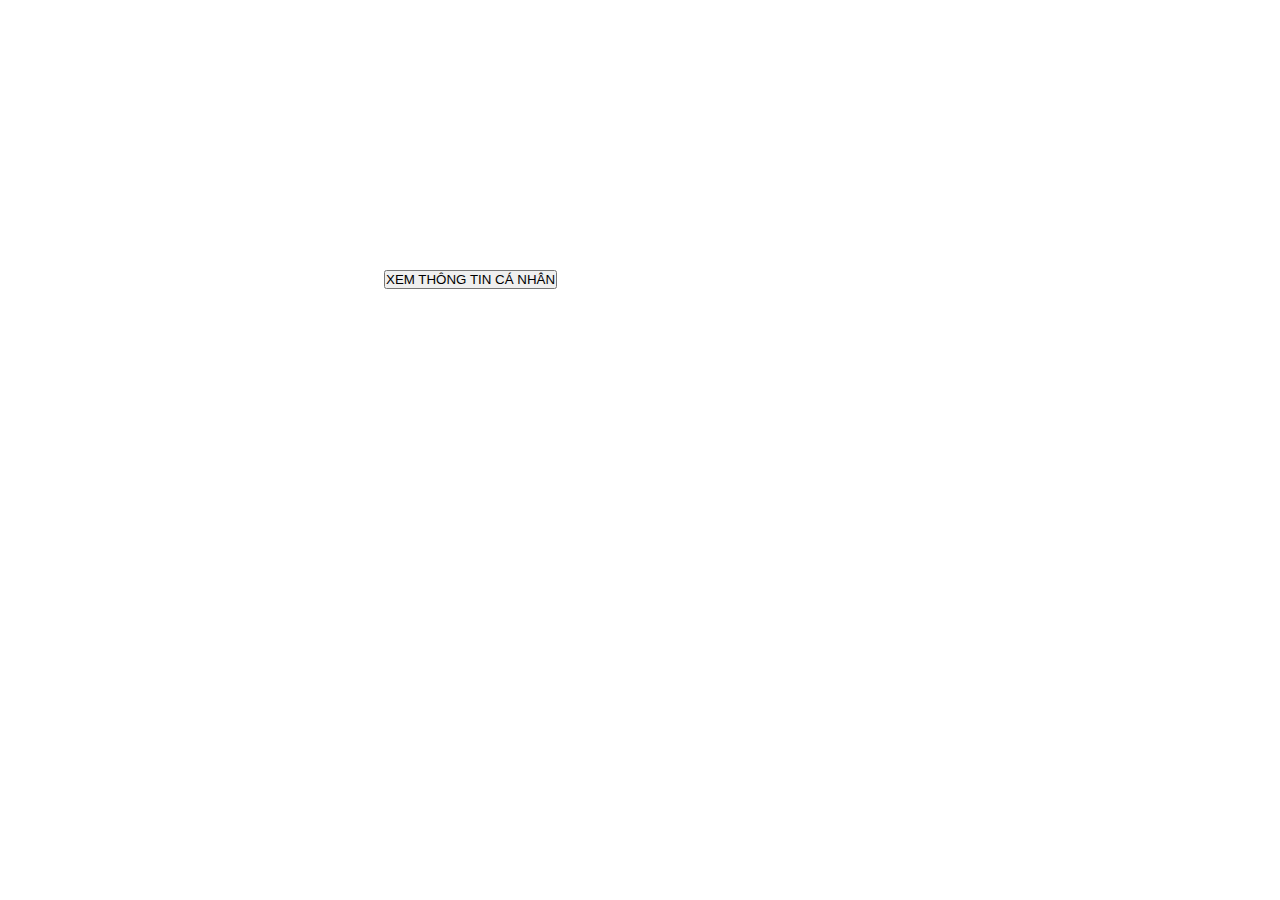
<file: index.html>
<!DOCTYPE html>
<html lang="en">
<head>
    <meta charset="UTF-8">
    <meta http-equiv="X-UA-Compatible" content="IE=edge">
    <meta name="viewport" content="width=device-width, initial-scale=1.0">
    <title>Trang chủ</title>
    <script src="https://www.w3schools.com/lib/w3.js"></script>
    <link rel="stylesheet" href="style.css" />
</head>
<body>
    <p class="" w3-include-html="a.html"></p> 
    <p class="" w3-include-html="b.html"></p> 

    <div id="demo">        
        <button type="button" onclick="loadDoc()">XEM THÔNG TIN CÁ NHÂN</button>
    </div>

    <script>
        function loadDoc() {
          var xhttp = new XMLHttpRequest();
          xhttp.onreadystatechange = function() {
            if (this.readyState == 4 && this.status == 200) {
              document.getElementById("demo").innerHTML =
              this.responseText;
            }
          };
          xhttp.open("GET", "ajax_info.txt", true);
          xhttp.send();
        }
        </script>
        



    <div class="" w3-include-html="d.html"></div> 
    
  <script>
      w3.includeHTML();         
  </script>
  <script src="/javascript.js"> 
  </script>
</body>
</html>
</file>
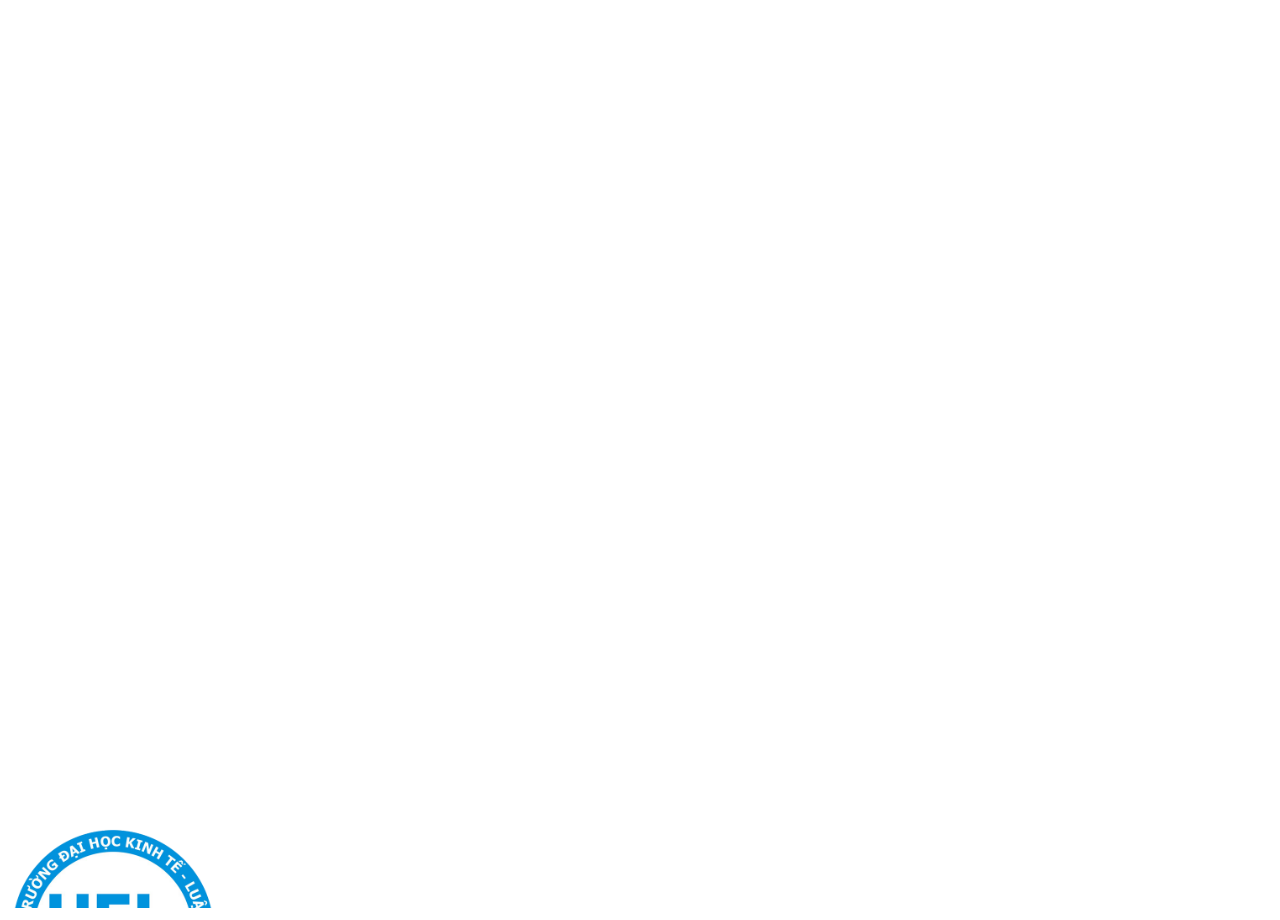
<file: b.html>
<!DOCTYPE html>
<html lang="en">
<head>
    <meta charset="UTF-8">
    <meta http-equiv="X-UA-Compatible" content="IE=edge">
    <meta name="viewport" content="width=device-width, initial-scale=1.0">
    <title>Mục B</title>
    <style>
        .anhchay{
            width: 600px;
            height: 900px;
        }
        </style>
        </head>
        <body>
            <marquee behavior="scroll" direction="up" loop ="-1" scrollamount="10">
                <div class="anhchay"><img src="Image/UEL - logo official.png" width="35%" height="auto"></div>
            </marquee>
        </body>
</html>
</file>
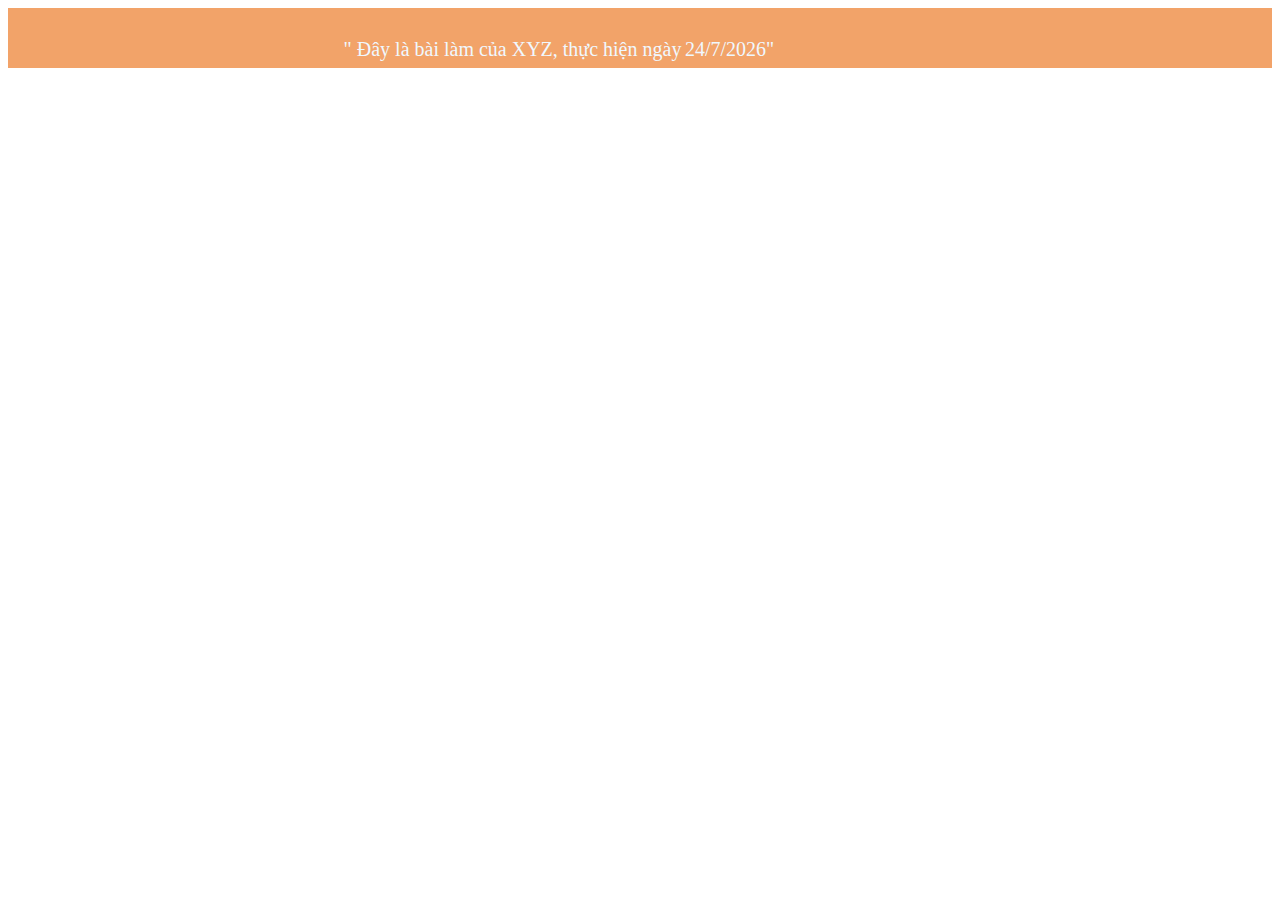
<file: d.html>
<!DOCTYPE html>
<html lang="en">
<head>
    <meta charset="UTF-8">
    <meta http-equiv="X-UA-Compatible" content="IE=edge">
    <meta name="viewport" content="width=device-width, initial-scale=1.0">
    <title>Mục D</title>
    <style>
        .container_swap{
       
        width: 600px;
        font-size: 20px;
        }       
        .div_left{       
        width: 345px;       
        float: left;
        }       
        .current-time{       
        width: 0px;       
        float:left;       }
       
        </style>
   
</head>
<body>
   <footer style="  background-color:#f2a369;  text-align:center;padding:30px;
font-size:18px;" >
    <center>
 
    <div class="container_swap" style="color: aliceblue;"> 
        <div class="div_left"  >" Đây là bài làm của XYZ, thực hiện ngày </div>   
        <div class="current-time" id="current-time"> </div>   
   </div>
    </center> </footer>
<script src="/javascript.js">  

</script>
</body>
</html>
</file>
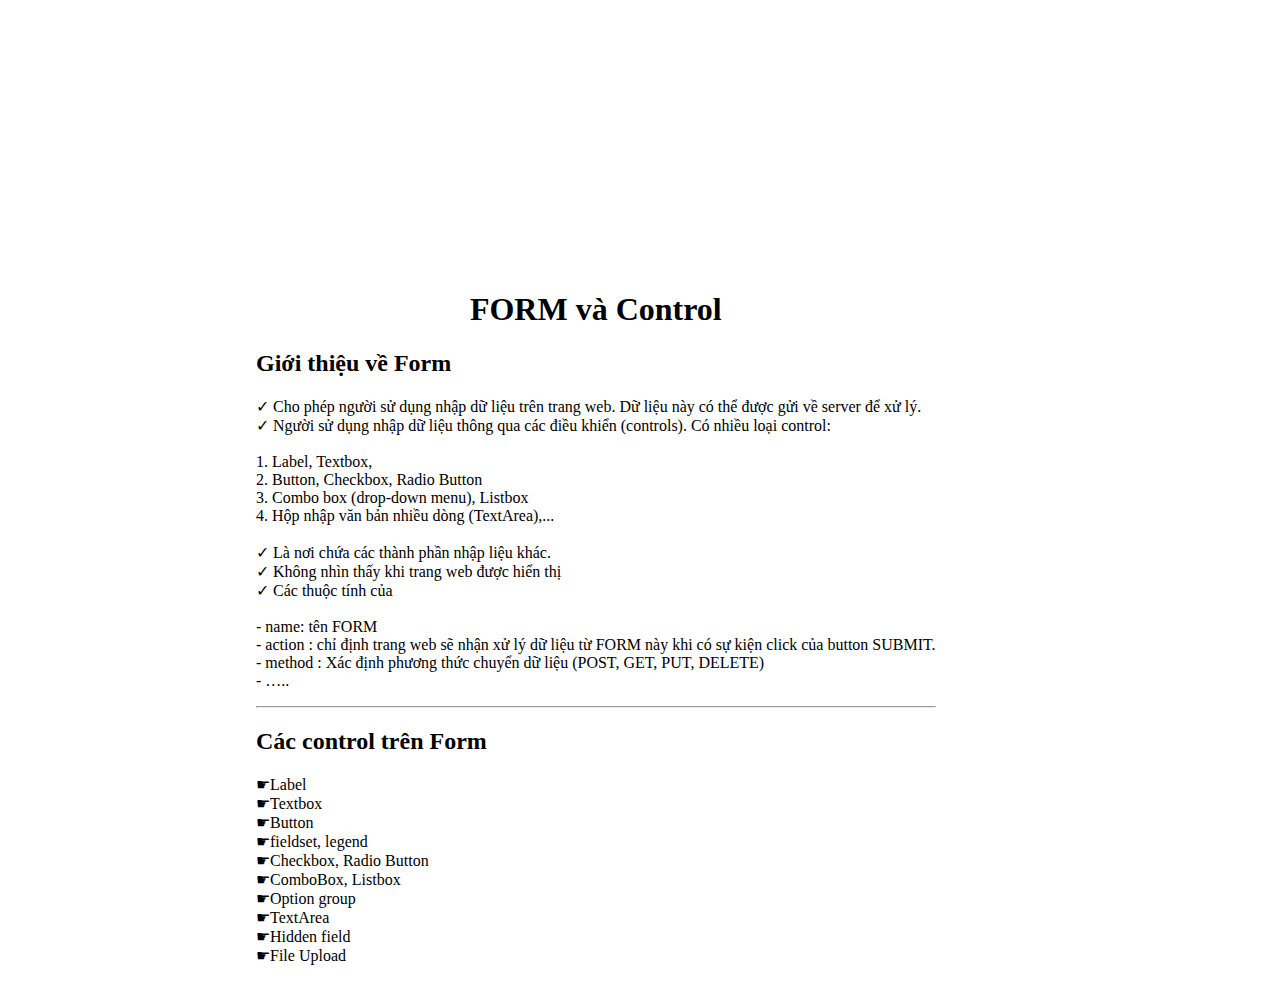
<file: FORMvsControl.html>
<!DOCTYPE html>
<html lang="en">
<head>
    <meta charset="UTF-8">
    <meta http-equiv="X-UA-Compatible" content="IE=edge">
    <meta name="viewport" content="width=device-width, initial-scale=1.0">
    <title>Form</title>
    <script src="https://www.w3schools.com/lib/w3.js"></script>
</head>

<style>
    .main{

        justify-content: center;
        align-items: center;
        position: absolute;
        top: 30%; left: 20%;
    }
    .intro{
        text-align: center;
    }
    

    </style>

<body>
    <p class="" w3-include-html="a.html"></p> 
    <p class="" w3-include-html="b.html"></p> 
    <div class="main">
    
        <div class="intro">
            <h1 class="heading">FORM và Control</h1>
        </div>
        <div>
            <h2>Giới thiệu về Form</h2>
            <p>✓ Cho phép người sử dụng nhập dữ liệu trên trang web. Dữ liệu này có thể được gửi về server để xử lý.<br>✓ Người sử dụng nhập dữ liệu thông qua các điều khiển (controls). Có nhiều loại control: <br><br>1. Label, Textbox, <br>2. Button, Checkbox, Radio Button<br>3. Combo box (drop-down menu), Listbox<br>4. Hộp nhập văn bản nhiều dòng (TextArea),...
                <br><br>✓ Là nơi chứa các thành phần nhập liệu khác.
                <br>✓ Không nhìn thấy khi trang web được hiển thị
                <br>✓ Các thuộc tính của 
                <br><br>- name: tên FORM
                <br>- action : chỉ định trang web sẽ nhận xử lý dữ liệu từ FORM này khi có sự kiện click của button SUBMIT.
                <br>- method : Xác định phương thức chuyển dữ liệu (POST, GET, PUT, DELETE)
                <br>-  …..
            </p>
            <hr class="wp-block-separator"/>
            <h2>Các control trên Form</h2>
            <p> ☛Label<br>
                ☛Textbox<br>
                ☛Button<br>
                ☛fieldset, legend<br>
                ☛Checkbox, Radio Button<br>
                ☛ComboBox, Listbox<br>
                ☛Option group <br>
                ☛TextArea<br>
                ☛Hidden field<br>
                ☛File Upload<br>
            </p>
        </div>
    </div>
    <div class="" w3-include-html="d.html"></div> 
    
    <script>
        w3.includeHTML();         
    </script>
</body>
</html>
</file>
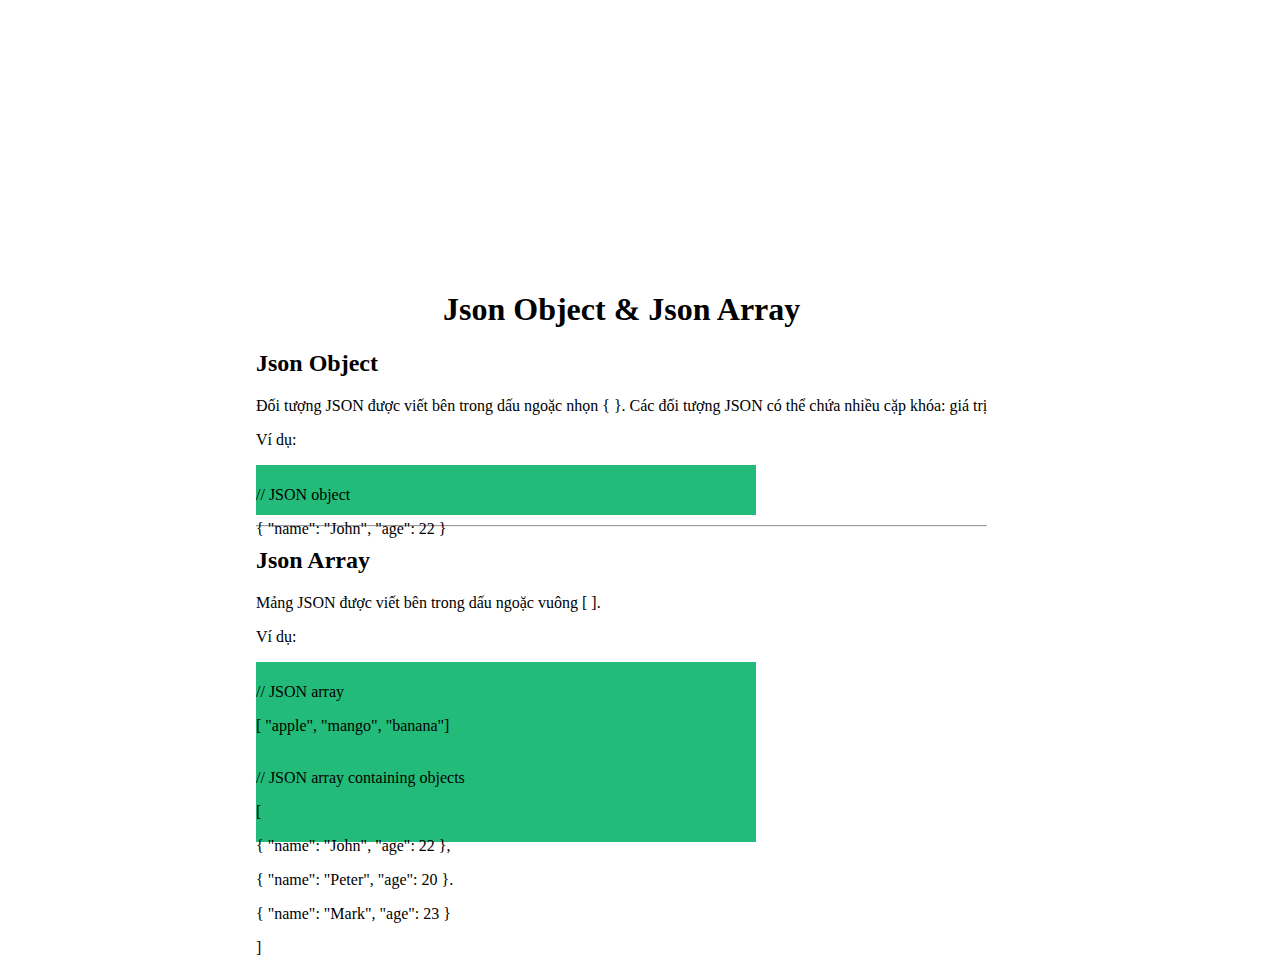
<file: jsonObjectvsArray.html>
<!DOCTYPE html>
<html lang="en">
<head>
    <meta charset="UTF-8">
    <meta http-equiv="X-UA-Compatible" content="IE=edge">
    <meta name="viewport" content="width=device-width, initial-scale=1.0">
    <title>JSON</title>
    <script src="https://www.w3schools.com/lib/w3.js"></script>
</head>
<style>
    .main{

        justify-content: center;
        align-items: center;
        position: absolute;
        top: 30%; left: 20%;

    }
    
    .intro{
        text-align: center;
    }
    
    .title{
        background-color: rgb(34, 187, 121);
        width: 500px;
        height: 45px;
        padding-top: 5px;
        margin-bottom: 10px;
    }
    .title-2{
        background-color: rgb(34, 187, 121);
        width: 500px;
        height: 175px;
        padding-top: 5px;

    }
    @media screen and (max-width : 800px){
        .title, .title-2{
            width: 350px;
        }
    }
    @media screen and (max-width : 400px)
    {
        .title, .title-2{
            width: 250px;
        }
    }

</style>

<body>
    <p class="" w3-include-html="a.html"></p> 
    <p class="" w3-include-html="b.html"></p> 

<div class="main">
    <div class="intro">
        <h1 class="heading">Json Object & Json Array</h1>
    </div>
    <div>
        <h2>Json Object</h2>
        <p>Đối tượng JSON được viết bên trong dấu ngoặc nhọn { }. Các đối tượng JSON có thể chứa nhiều cặp khóa: giá trị</p>
        <p>Ví dụ: </p>

        <div class="title">
            <p>// JSON object</p>
            <span> { "name": "John", "age": 22 } </span>
        </div>
    </div>

    <hr class="wp-block-separator"/>

    <div>
        <h2>Json Array</h2>
        <p>Mảng JSON được viết bên trong dấu ngoặc vuông [ ].</p>
        <p>Ví dụ: </p>
        <div class="title-2">
            <p>// JSON array</p>
            <span> [ "apple", "mango", "banana"]</span>
            <p><br>// JSON array containing objects</p>
            <span> [ </span>
            <p> { "name": "John", "age": 22 }, </p> 
            <span> { "name": "Peter", "age": 20 }. </span> 
            <p> { "name": "Mark", "age": 23 } </p>
            <span> ] </span>   
        </div>
    </div>
</div>
    <div class="" w3-include-html="d.html"></div> 
    
  <script>
      w3.includeHTML();         
  </script>
</body>
</html>
</file>
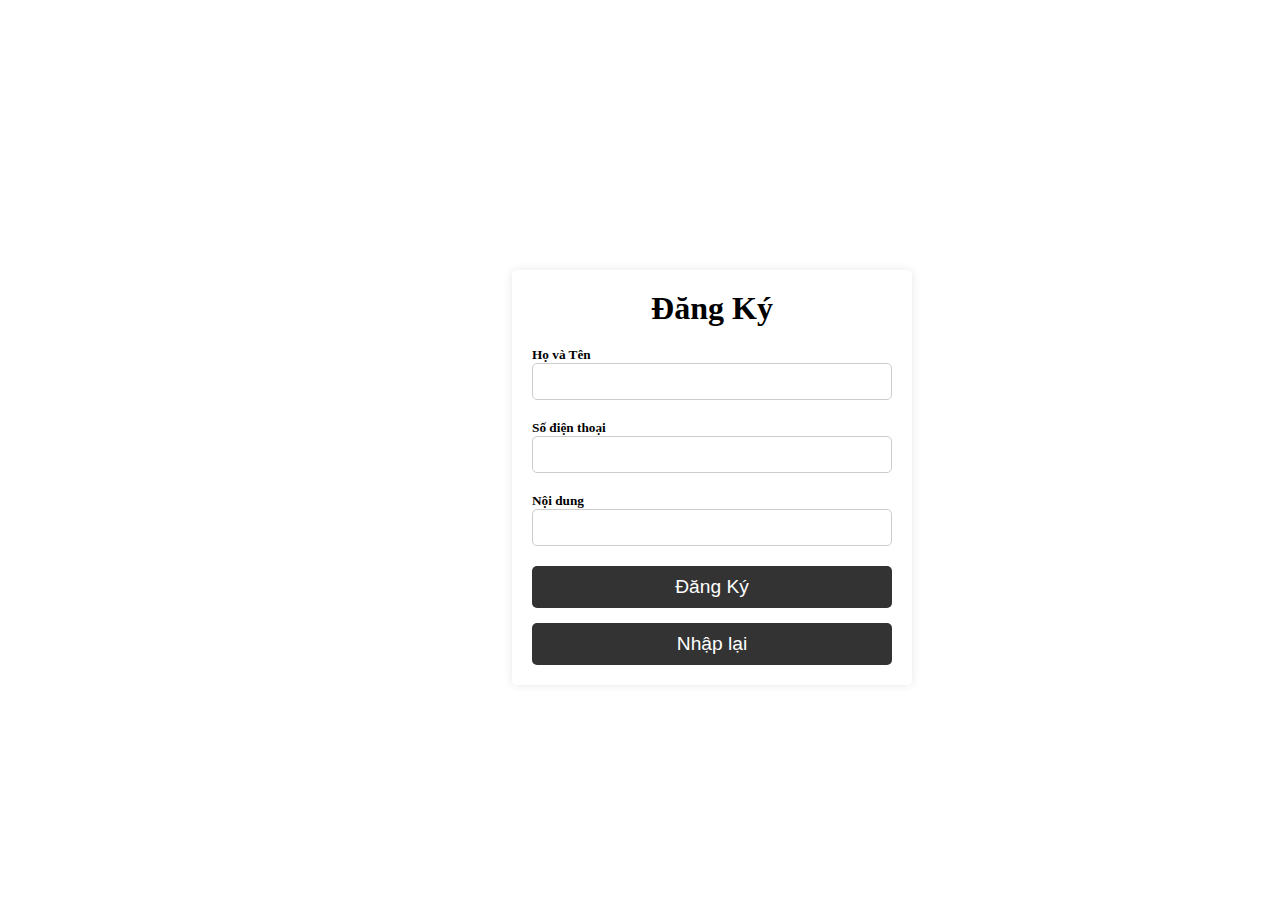
<file: register.html>
<!DOCTYPE html>
<html lang="en">
  <head>
    <meta charset="UTF-8" />
    <meta http-equiv="X-UA-Compatible" content="IE=edge" />
    <meta name="viewport" content="width=device-width, initial-scale=1.0" />
    <title>Đăng ký</title>
    <link rel="stylesheet" href="style.css" />
    <link href="https://fonts.googleapis.com/css2?family=Roboto:wght@300;400;500;700&display=swap" rel="stylesheet" />
    <script src="https://www.w3schools.com/lib/w3.js"></script>
  </head>
  <body>
    <p class="" w3-include-html="a.html"></p> 
    <p class="" w3-include-html="b.html"></p> 


    <div class="signup">
        <div class="signup__container">    
          <h1>Đăng Ký</h1>
          <form action="">
            <h5>Họ và Tên</h5>
            <input type="text" class="username" required />
            <h5>Số điện thoại</h5>
            <input type="phone" class="phone" required/>
            <h5>Nội dung</h5>
            <input type="text" class="oidung" />
            <button type="submit" class="signIn">Đăng Ký</button>
            <button type="reset" style="margin-top: 15px;">Nhập lại</button>
          </form>         
        </div>
      </div>


    <div class="" w3-include-html="d.html"></div> 
    
  <script>
      w3.includeHTML();         
  </script>



  </body>
  
</html>
</file>
<file: style.css>
@import url('https://fonts.googleapis.com/css2?family=Nunito:wght@200;300;400;600;700&display=swap');
*{
  margin: 0;
  padding: 0;
  box-sizing: border-box;
  text-decoration: none;
}
/*==Trang chủ ==*/
#demo{    
    justify-content: center;
    align-items: center;
   position: absolute;
   top: 30%; left: 30%;      
}
.title{
    font-size: 25px;
    color:blue;
    margin-bottom: 15px;
  }

 .about p{
    font-size: 24px;
    line-height: 2;
    padding-bottom: 10px;
    color:rgb(27, 27, 27);
  }
  
.about .box-container{
    display: flex;
    flex-wrap: wrap;
    gap:15px;
  }
.about .box-container .box{
    flex:1 1 250px;
  }
  
  .about .box-container .box h3{
    font-size: 20px;
    padding:10px 0;
    color:var(--black);
  }
  
  .about .box-container .box h3 span{
    color:#777;
  }
  


/*== Đăng kí ==*/

.signup {
  display: flex;
  justify-content: center;
  align-items: center;
 position: absolute;
 top: 30%; left: 40%;
  }
  .signup__container {
    width: 400px;
    max-width: 400px;
    padding: 20px;
    background: #fff;
    border-radius: 5px;
    box-shadow: 0 0 10px rgba(0, 0, 0, 0.1);
  }
  .signup__container h1 {
    margin-bottom: 20px;
    font-size: 2rem;
    text-align: center;
  }
  .signup__container form {
    display: flex;
    flex-direction: column;
  }
  .signup__container form label {
    margin-bottom: 10px;
    font-size: 1.2rem;
  }
  .signup__container form input {
    padding: 10px;
    border: 1px solid #ccc;
    border-radius: 5px;
    margin-bottom: 20px;
  }
  .signup__container form button {
    padding: 10px;
    border: none;
    border-radius: 5px;
    background: #333;
    color: #fff;
    font-size: 1.2rem;
    cursor: pointer;
  }
  .signup__container form button:hover {
    background: #555;
  }
  .signup__container form a {
    text-align: center;
    font-size: 1.2rem;
    text-decoration: none;
    color: #333;
  }
  .signup__container form a:hover {
    color: #555;
  }
  .signup__registerButton {
    margin-top: 20px;
    padding: 10px;
    border: none;
    border-radius: 5px;
    color: black;
    font-size: 1.2rem;
    cursor: pointer;
    display: block;
}
</file>
